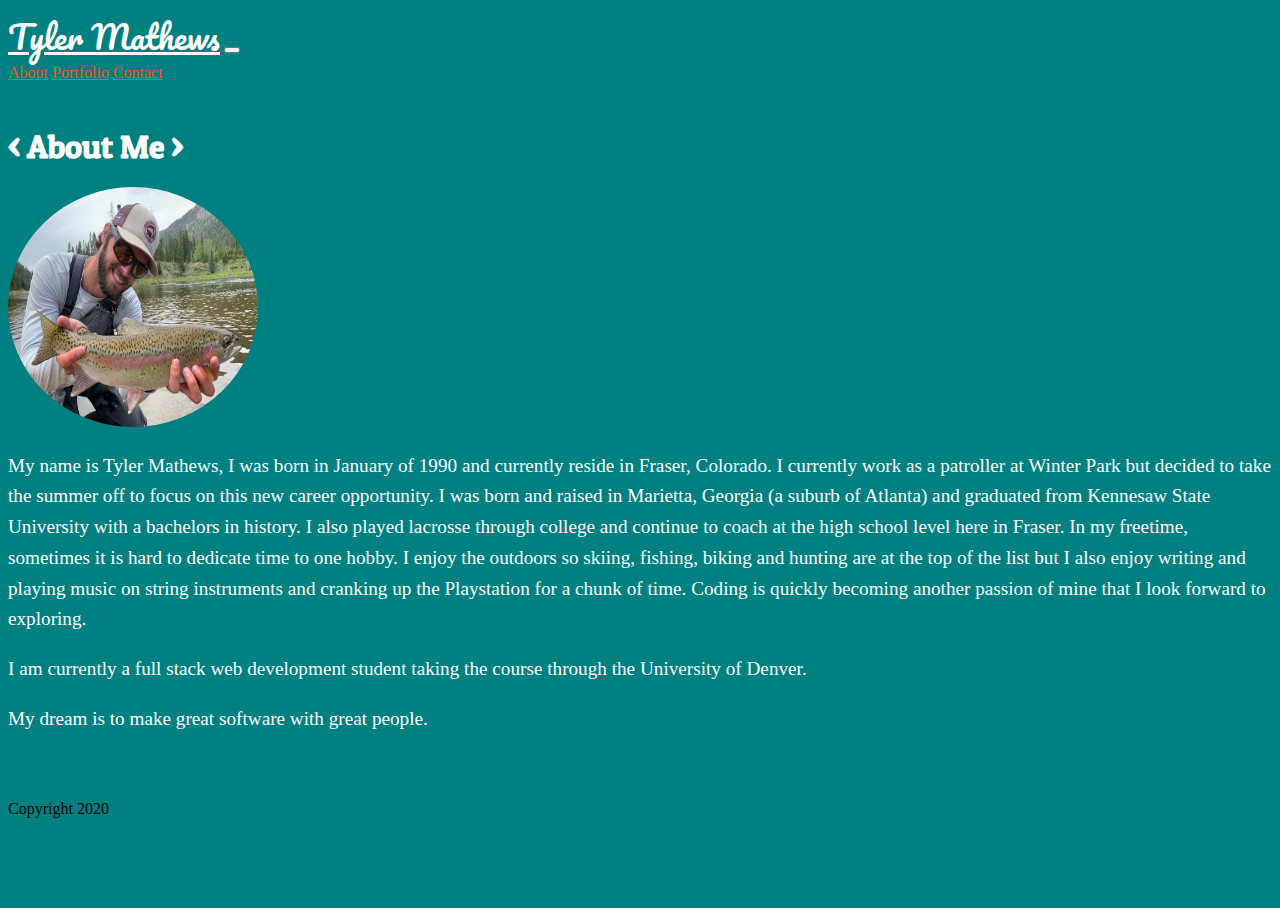
<file: index.html>
<!DOCTYPE html>
<html lang="en">

<head>
  <meta charset="UTF-8">
  <meta name="viewport" content="width=device-width, initial-scale=1.0">
  <meta http-equiv="X-UA-Compatible" content="ie=edge">
  <script src="https://code.jquery.com/jquery-3.3.1.slim.min.js" integrity="sha384-q8i/X+965DzO0rT7abK41JStQIAqVgRVzpbzo5smXKp4YfRvH+8abtTE1Pi6jizo"
    crossorigin="anonymous"></script>
  <script src="https://cdnjs.cloudflare.com/ajax/libs/popper.js/1.14.3/umd/popper.min.js" integrity="sha384-ZMP7rVo3mIykV+2+9J3UJ46jBk0WLaUAdn689aCwoqbBJiSnjAK/l8WvCWPIPm49"
    crossorigin="anonymous"></script>
  <script src="https://stackpath.bootstrapcdn.com/bootstrap/4.1.3/js/bootstrap.min.js" integrity="sha384-ChfqqxuZUCnJSK3+MXmPNIyE6ZbWh2IMqE241rYiqJxyMiZ6OW/JmZQ5stwEULTy"
    crossorigin="anonymous"></script>
  <link rel="stylesheet" href="https://stackpath.bootstrapcdn.com/bootstrap/4.1.3/css/bootstrap.min.css" integrity="sha384-MCw98/SFnGE8fJT3GXwEOngsV7Zt27NXFoaoApmYm81iuXoPkFOJwJ8ERdknLPMO"
    crossorigin="anonymous">
  <link rel="stylesheet" href="assets/style.css">
  <title>Tyler Mathews</title>
</head>

<body>

  <nav class="d-flex navbar navbar-expand-lg navbar-dark bg-dark">
    <a class="navbar-brand pl-3" href="index.html">Tyler Mathews</a>
    <button class="navbar-toggler" type="button" data-toggle="collapse" data-target="#navbarNavAltMarkup" aria-controls="navbarNavAltMarkup"
      aria-expanded="false" aria-label="Toggle navigation">
      <span class="navbar-toggler-icon"></span>
    </button>
    <div class="collapse navbar-collapse justify-content-end" id="navbarNavAltMarkup">
      <div class="navbar-nav">
        <a class="nav-item nav-link active" href="index.html">About</a>
        <a class="nav-item nav-link" href="portfolio.html">Portfolio</a>
        <a class="nav-item nav-link" href="contact.html">Contact</a>
      </div>
    </div>
  </nav>


  <div class="container pb-5">
    <div>
      <h1 class="ml-1">&lt About Me &gt</h1>
      <img class="square_image mt-3" src="assets/images/slack pic.jpg" alt="aboutmeTyler" width="400px">
      <div class="paragraph mt-4">
        <p>My name is Tyler Mathews, I was born in January of 1990 and currently reside in Fraser, Colorado. I currently work as a patroller at Winter Park but decided to take the summer off to focus on this new career opportunity.
            I was born and raised in Marietta, Georgia (a suburb of Atlanta) and graduated from Kennesaw State University with a bachelors in history. I also played lacrosse through college and continue to coach at the high school level
            here in Fraser. In my freetime, sometimes it is hard to dedicate time to one hobby. I enjoy the outdoors so skiing, fishing, biking and hunting are at the top of the list but I also enjoy writing and playing music on string instruments
            and cranking up the Playstation for a chunk of time. Coding is quickly becoming another passion of mine that I look forward to exploring.</p>
        <p>I am currently a full stack web development student taking the course through the University of Denver.</p>
        <p>My dream is to make great software with great people.</p>
      </div>
    </div>
  </div>

  <div class="card fixed-bottom mt-5">
    <div class="card-header text-center">
      Copyright 2020
    </div>
  </div>
</body>

</html>
</file>
<file: assets/style.css>
@import url('https://fonts.googleapis.com/css?family=Pacifico|Patua+One');

* {
    color: white;
}

html, body {
    background: teal;
    /* fallback for old browsers */
    background: -webkit-linear-gradient(to left, teal, teal);
    /* Chrome 10-25, Safari 5.1-6 */
    background: linear-gradient(to left, teal, teal );
    /* W3C, IE 10+/ Edge, Firefox 16+, Chrome 26+, Opera 12+, Safari 7+ */
    height: 100%;
}

h1 {
    font-family: "Patua One", sans-serif;
    color: white;
}


.navbar-dark .navbar-brand {
    font-size: 2em;
    font-family: "Pacifico", serif;
    color: white;
}

.container {
    margin-top: 45px;
    margin-bottom: 65px;
}

img {
    width: 300px;
    height: 150px;
}

.square_image {
    width: 250px;
    height: 240px;
    border-radius: 50%;
}

.paragraph {
    font-size: 1.2em;
    margin-top: 10px;
    line-height: 1.6em;
}

.container-grid {
    display: flex;
    flex-wrap: wrap
}

.contact-form {
    width: 80%;
}

.port-cards {
    margin-top: 20px;
    margin-right: 20px;
    margin-bottom: 20px;
    margin-left: 0px;
}

.card-header {
    color: black;
}

a:hover {
    text-decoration: none;
    color: #000066;
}

i.fab,
i.fas,
a {
    color: #f85032;
}

.wrapper {
    text-align: center;
}

.wrapper > h1 {
    padding: 20px;
    margin: 40px;
    font-size: 2.5rem;
}

.wrapper > p {
    font-size: 1.5rem;
    margin-top: 10vh;
    margin-bottom: 10vh;
    margin-left: 2vh;
    margin-right: 2vh;
}


.share > button {
    background-color: #f85032;
    border-radius: 5px;
    border: 2px solid white;
    padding: 10px;
    margin: 5px;
    width: 130px;
}

.share > button > a {
    color: #fff;
}

i.fa-envelope:before {
    color: #fff;
}

i.fa-linkedin:before {
    color: white;
}

i.fa-github:before {
    color: white;
}
</file>
